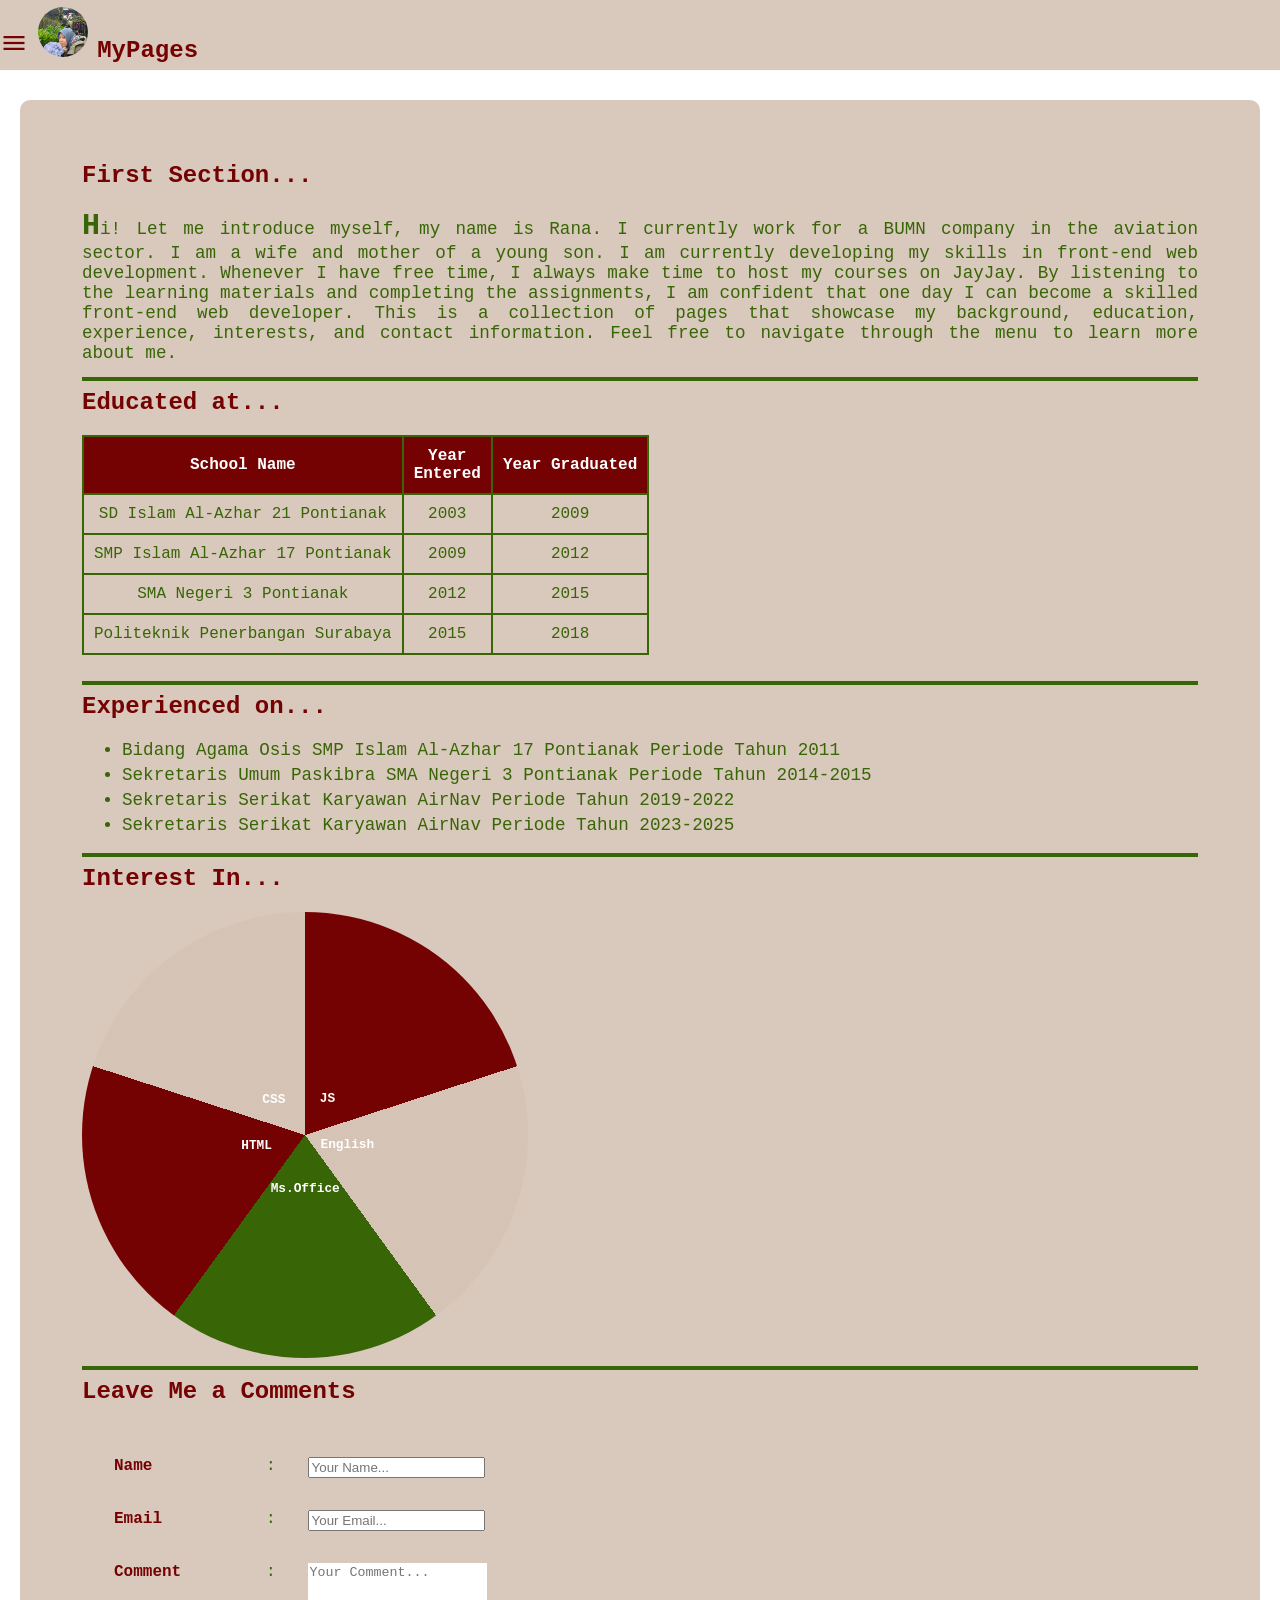
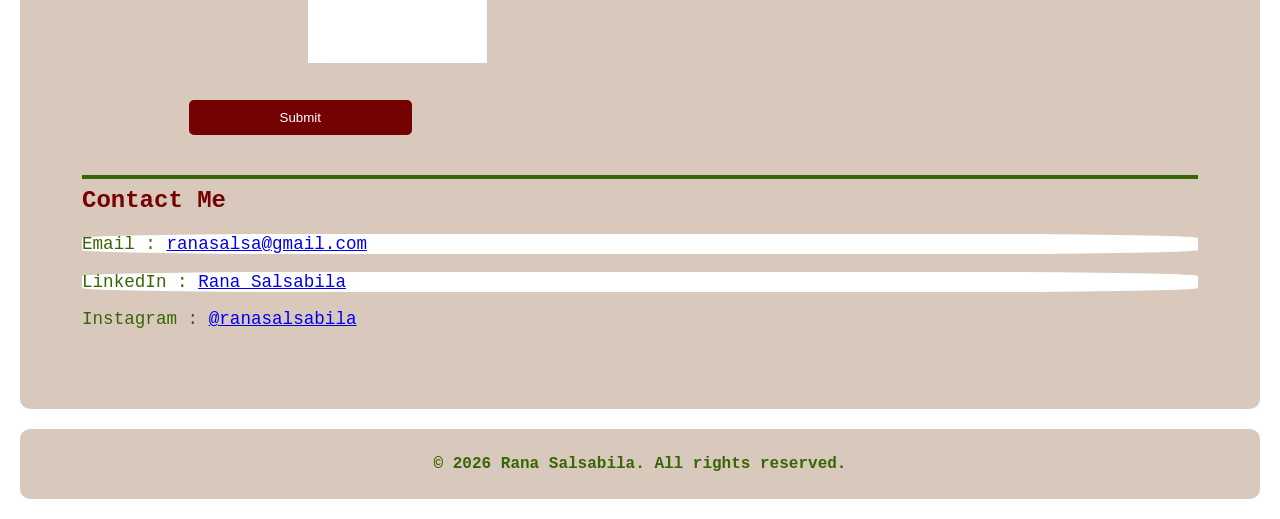
<file: index.html>
<!DOCTYPE html>
<html lang="en">
<head>
    <meta charset="UTF-8">
    <meta name="viewport" content="width=device-width, initial-scale=1.0">
    <title>My Pages with Flexbox</title>
    <link rel="stylesheet" href="CSS/styles.css">
    <link rel="stylesheet" href="https://fonts.googleapis.com/css2?family=Material+Symbols+Outlined:opsz,wght,FILL,GRAD@20..48,100..700,0..1,-50..200" />
</head>
<body>
    <nav id="sidebar">
        <div class="logo">
            <span class="material-symbols-outlined">menu</span>
            <img src="image/rana.jpeg"class="logo-image">
            <span class="logo-text">MyPages</span>
        </div>
        <div class="sidebar">
            <div class="logo">
                <span class="material-symbols-outlined">menu</span>
                <img src="image/rana.jpeg"class="logo-image">
                <span class="logo-text">MyPages</span>
            </div>
            <div class="sidebar-content">
                <ul class="list">
                    <li class="list">
                        <a href="#About" class="nav-link">
                            <span class="material-symbols-outlined">face_2</span>
                            <span class="link-text">About</span>
                        </a>
                    </li>
                    <li class="list">
                        <a href="#Education" class="nav-link">
                            <span class="material-symbols-outlined">school</span>
                            <span class="link-text">Education</span>
                        </a>
                    </li>
                    <li class="list">
                        <a href="#Experience" class="nav-link">
                            <span class="material-symbols-outlined">work</span>
                            <span class="link-text">Experience</span>
                        </a>
                    </li>
                    <li class="list">   
                        <a href="#Interests" class="nav-link">
                            <span class="material-symbols-outlined">favorite</span>
                            <span class="link-text">Interests</span>
                        </a>
                    </li>
                    <li class="list">
                        <a href="#Comments" class="nav-link">
                            <span class="material-symbols-outlined">comment</span>
                            <span class="link-text">Comments</span>
                        </a>
                    </li>
                    <li class="list">
                        <a href="#Contact" class="nav-link">
                            <span class="material-symbols-outlined">contact_mail</span>
                            <span class="link-text">Contact</span>
                        </a>
                    </li>   
                </ul>
            </div>
        </div>  
    </nav>
    <main>
        <section id="About">
            <h2>First Section...</h2>
            <p class="about">Hi! Let me introduce myself, my name is Rana. I currently work for a BUMN company in the aviation sector. I am a wife and mother of a young son. I am currently developing my skills in front-end web development.
                Whenever I have free time, I always make time to host my courses on JayJay. By listening to the learning materials and completing the assignments, I am confident that one day I can become a skilled front-end web developer.
                This is a collection of pages that showcase my background, education, experience, interests, and contact information. Feel free to navigate through the menu to learn more about me.</p>
        </section>
    <hr>
        <section id="Education">
            <h2>Educated at...</h2>
            <table border="1" class="table-1">
                <th>School Name</th>
                <th>Year Entered</th>
                <th>Year Graduated</th>
                <tr>
                    <td>SD Islam Al-Azhar 21 Pontianak</td>
                    <td>2003</td>
                    <td>2009</td>
                </tr>
                <tr>
                    <td>SMP Islam Al-Azhar 17 Pontianak</td>
                    <td>2009</td>
                    <td>2012</td>
                </tr>
                <tr>
                    <td>SMA Negeri 3 Pontianak</td>
                    <td>2012</td>      
                    <td>2015</td>
                </tr>
                <tr>
                    <td>Politeknik Penerbangan Surabaya</td>
                    <td>2015</td>
                    <td>2018</td>
                </tr>       
            </table>
        </section>
    </br>
    <hr>
        <section id="Experience">
            <h2>Experienced on...</h2>
            <ul>
                <li>Bidang Agama Osis SMP Islam Al-Azhar 17 Pontianak Periode Tahun 2011</li>
                <li>Sekretaris Umum Paskibra SMA Negeri 3 Pontianak Periode Tahun 2014-2015</li>
                <li>Sekretaris Serikat Karyawan AirNav Periode Tahun 2019-2022</li>
                <li>Sekretaris Serikat Karyawan AirNav Periode Tahun 2023-2025</li>
            </ul>
        </section>
    <hr>
        <section id="Interests">
            <h2>Interest In...</h2>
            <div class="pie-chart">
                <div class="label l1"><span>English</span></div>
                <div class="label l2"><span>Ms.Office</span></div>
                <div class="label l3"><span>HTML</span></div>
                <div class="label l4"><span>CSS</span></div>
                <div class="label l5"><span>JS</span></div>
            </div>
        </section>
    <hr>
        <section id="Comments">
            <h2>Leave Me a Comments</h2>
            <div class="message-wrapper">
                <form id="formComment">
                <table border="1" class="table-2">
                    <tbody>
                        <tr>
                            <td>Name</td>
                            <td>:</td>
                            <td><input type="text" id="name" placeholder="Your Name..." required></td>
                        </tr>
                        <tr>
                            <td>Email</td>
                            <td>:</td>
                            <td><input type="email" id="email" placeholder="Your Email..." required></td>
                        </tr>
                        <tr>
                            <td>Comment</td>
                            <td>:</td>
                            <td><textarea id="comment" placeholder="Your Comment..." required></textarea></td>
                        </tr>
                        <tr>
                            <td colspan="3" style="text-align: center;">
                                <button type="submit" id="submit-btn">Submit</button>
                            </td>
                        </tr>
                    </tbody>
                </table>
                </form>
            <div id="outputMessage" class="output-container"></div>
            </div>
        </section>
    <hr>
        <section id="Contact">
            <h2>Contact Me</h2>
                <div>
                    <p>Email : <a href="mailto:ranasalsa@gmail.com">ranasalsa@gmail.com</a></p>
                    <p>LinkedIn : <a href="https://www.linkedin.com/in/ranasalsabila/">Rana Salsabila</a></p>
                </div>
                    <p>Instagram : <a href="https://www.instagram.com/ranasalsabila/">@ranasalsabila</a>
        </section>
    </main>
    <footer class="footer">
        <p>&copy; 2026 Rana Salsabila. All rights reserved.</p>
    </footer>
</div>
<script src="JS/node.js"></script>
</body>
</html>
</file>
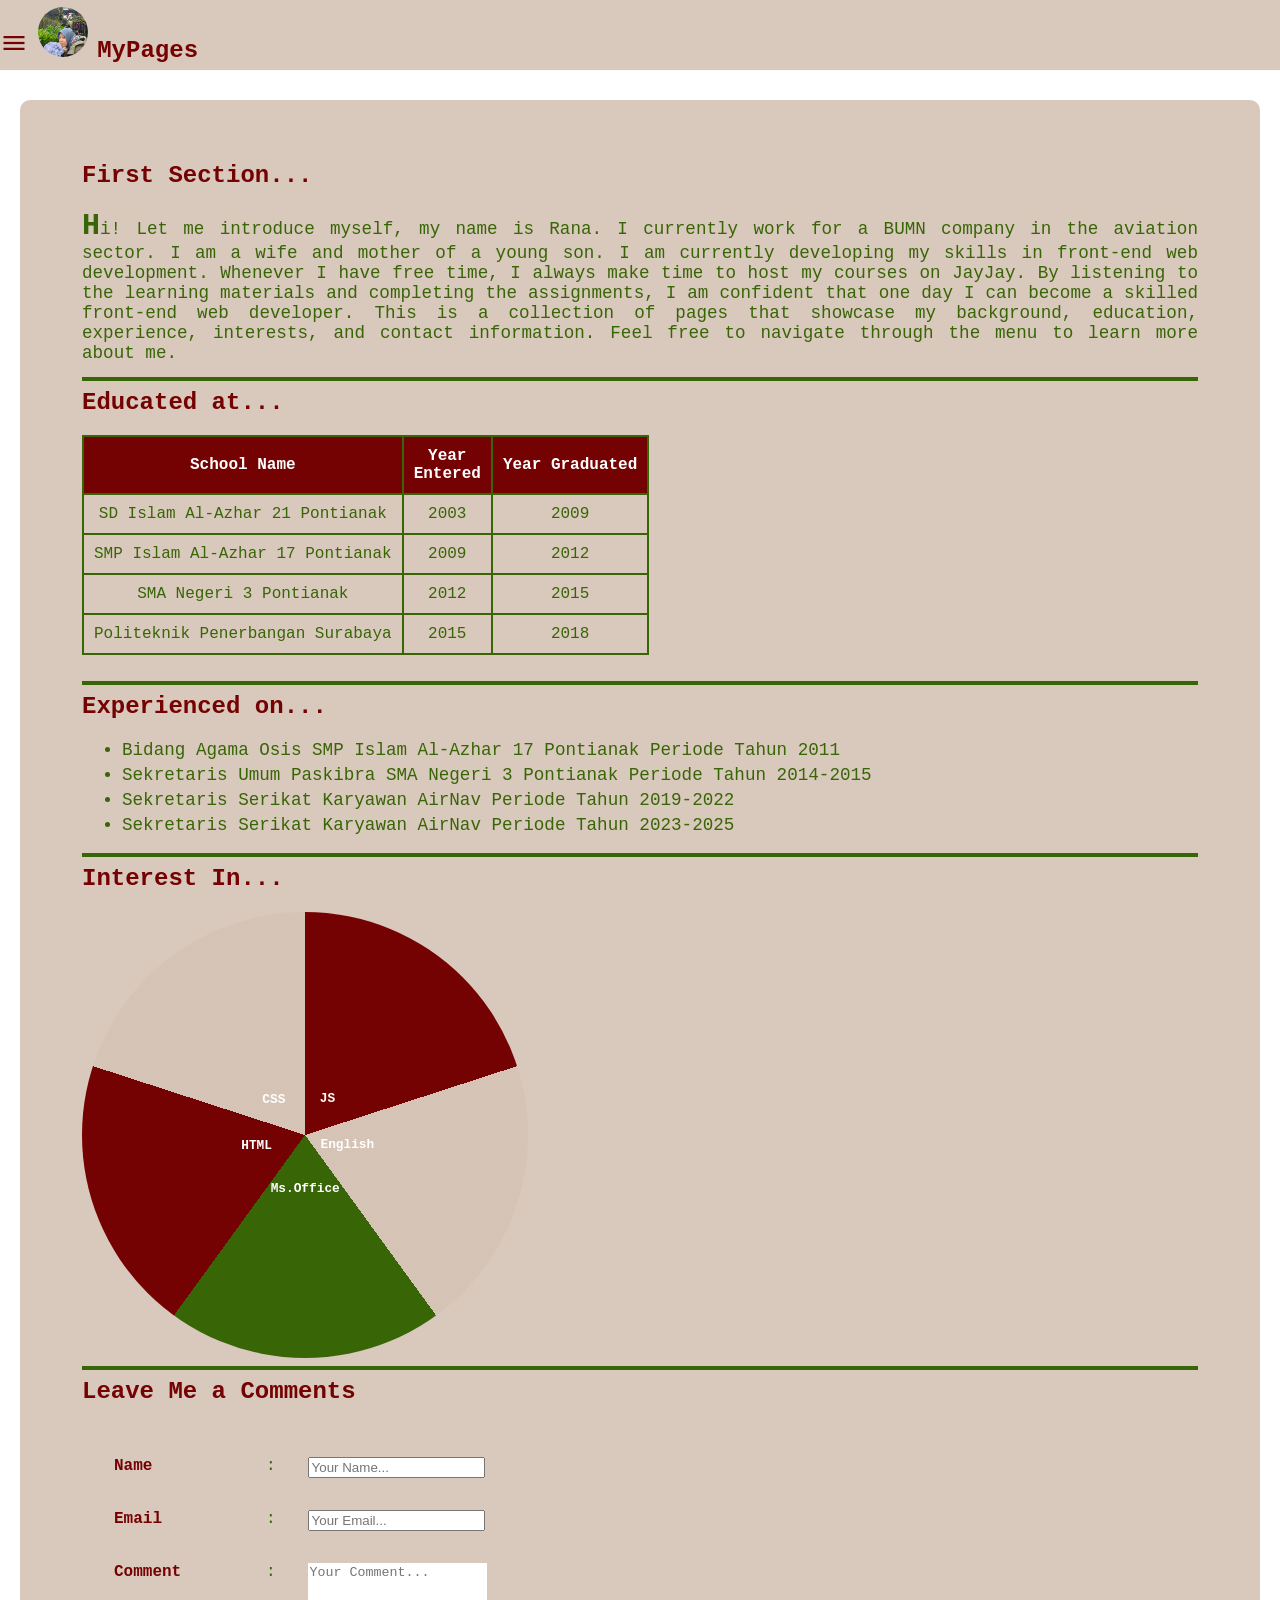
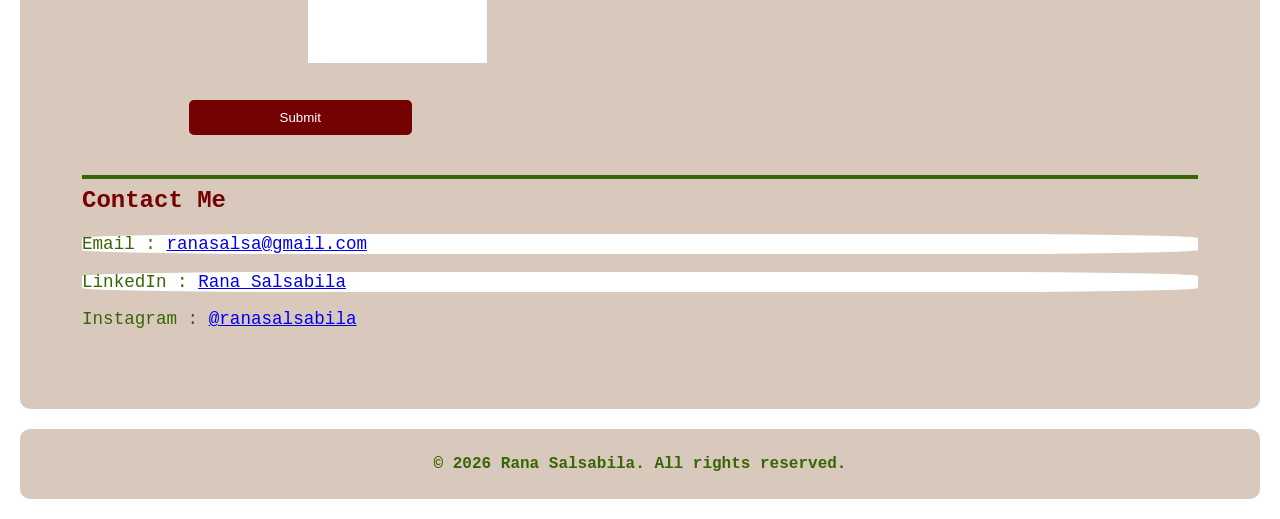
<file: index2.html>
<!DOCTYPE html>
<html lang="en">
<head>
    <meta charset="UTF-8">
    <meta name="viewport" content="width=device-width, initial-scale=1.0">
    <title>My Pages with Flexbox</title>
    <link rel="stylesheet" href="CSS/styles2.css">
    <link rel="stylesheet" href="https://fonts.googleapis.com/css2?family=Material+Symbols+Outlined:opsz,wght,FILL,GRAD@20..48,100..700,0..1,-50..200" />
</head>
<body>
    <nav id="sidebar">
        <div class="logo">
            <span class="material-symbols-outlined">menu</span>
            <img src="image/rana.jpeg"class="logo-image">
            <span class="logo-text">MyPages</span>
        </div>
        <div class="sidebar">
            <div class="logo">
                <span class="material-symbols-outlined">menu</span>
                <img src="image/rana.jpeg"class="logo-image">
                <span class="logo-text">MyPages</span>
            </div>
            <div class="sidebar-content">
                <ul class="list">
                    <li class="list">
                        <a href="#About" class="nav-link">
                            <span class="material-symbols-outlined">face_2</span>
                            <span class="link-text">About</span>
                        </a>
                    </li>
                    <li class="list">
                        <a href="#Education" class="nav-link">
                            <span class="material-symbols-outlined">school</span>
                            <span class="link-text">Education</span>
                        </a>
                    </li>
                    <li class="list">
                        <a href="#Experience" class="nav-link">
                            <span class="material-symbols-outlined">work</span>
                            <span class="link-text">Experience</span>
                        </a>
                    </li>
                    <li class="list">   
                        <a href="#Interests" class="nav-link">
                            <span class="material-symbols-outlined">favorite</span>
                            <span class="link-text">Interests</span>
                        </a>
                    </li>
                    <li class="list">
                        <a href="#Comments" class="nav-link">
                            <span class="material-symbols-outlined">comment</span>
                            <span class="link-text">Comments</span>
                        </a>
                    </li>
                    <li class="list">
                        <a href="#Contact" class="nav-link">
                            <span class="material-symbols-outlined">contact_mail</span>
                            <span class="link-text">Contact</span>
                        </a>
                    </li>   
                </ul>
            </div>
        </div>  
    </nav>
    <section class="overlay">
    </section>
    <main>
        <section id="About">
            <h2>First Section...</h2>
            <p class="about">Hi! Let me introduce myself, my name is Rana. I currently work for a BUMN company in the aviation sector. I am a wife and mother of a young son. I am currently developing my skills in front-end web development.
                Whenever I have free time, I always make time to host my courses on JayJay. By listening to the learning materials and completing the assignments, I am confident that one day I can become a skilled front-end web developer.
                This is a collection of pages that showcase my background, education, experience, interests, and contact information. Feel free to navigate through the menu to learn more about me.</p>
        </section>
    <hr>
        <section id="Education">
            <h2>Educated at...</h2>
            <table border="1" class="table-1">
                <th>School Name</th>
                <th>Year Entered</th>
                <th>Year Graduated</th>
                <tr>
                    <td>SD Islam Al-Azhar 21 Pontianak</td>
                    <td>2003</td>
                    <td>2009</td>
                </tr>
                <tr>
                    <td>SMP Islam Al-Azhar 17 Pontianak</td>
                    <td>2009</td>
                    <td>2012</td>
                </tr>
                <tr>
                    <td>SMA Negeri 3 Pontianak</td>
                    <td>2012</td>      
                    <td>2015</td>
                </tr>
                <tr>
                    <td>Politeknik Penerbangan Surabaya</td>
                    <td>2015</td>
                    <td>2018</td>
                </tr>       
            </table>
        </section>
    </br>
    <hr>
        <section id="Experience">
            <h2>Experienced on...</h2>
            <ul>
                <li>Bidang Agama Osis SMP Islam Al-Azhar 17 Pontianak Periode Tahun 2011</li>
                <li>Sekretaris Umum Paskibra SMA Negeri 3 Pontianak Periode Tahun 2014-2015</li>
                <li>Sekretaris Serikat Karyawan AirNav Periode Tahun 2019-2022</li>
                <li>Sekretaris Serikat Karyawan AirNav Periode Tahun 2023-2025</li>
            </ul>
        </section>
    <hr>
        <section id="Interests">
            <h2>Interest In...</h2>
            <div class="pie-chart">
                <div class="label l1"><span>English</span></div>
                <div class="label l2"><span>Ms.Office</span></div>
                <div class="label l3"><span>HTML</span></div>
                <div class="label l4"><span>CSS</span></div>
                <div class="label l5"><span>JS</span></div>
            </div>
        </section>
    <hr>
        <section id="Comments">
            <h2>Leave Me a Comments</h2>
            <div class="message-wrapper">
                <form id="formComment">
                <table border="1" class="table-2">
                    <tbody>
                        <tr>
                            <td>Name</td>
                            <td>:</td>
                            <td><input type="text" id="name" placeholder="Your Name..." required></td>
                        </tr>
                        <tr>
                            <td>Email</td>
                            <td>:</td>
                            <td><input type="email" id="email" placeholder="Your Email..." required></td>
                        </tr>
                        <tr>
                            <td>Comment</td>
                            <td>:</td>
                            <td><textarea id="comment" placeholder="Your Comment..." required></textarea></td>
                        </tr>
                        <tr>
                            <td colspan="3" style="text-align: center;">
                                <button type="submit" id="submit-btn">Submit</button>
                            </td>
                        </tr>
                    </tbody>
                </table>
                </form>
            <div id="outputMessage" class="output-container"></div>
            </div>
        </section>
    <hr>
        <section id="Contact">
            <h2>Contact Me</h2>
                <div>
                    <p>Email : <a href="mailto:ranasalsa@gmail.com">ranasalsa@gmail.com</a></p>
                    <p>LinkedIn : <a href="https://www.linkedin.com/in/ranasalsabila/">Rana Salsabila</a></p>
                </div>
                    <p>Instagram : <a href="https://www.instagram.com/ranasalsabila/">@ranasalsabila</a>
        </section>
    </main>
    <footer class="footer">
        <p>&copy; 2026 Rana Salsabila. All rights reserved.</p>
    </footer>
</div>
<script src="JS/node.js"></script>
</body>
</html>
</file>
<file: CSS/styles.css>
html {
    scroll-behavior: smooth;
}
:root {
    --red: #750202;
    --brown: #d5c3b5e7;
    --green: #386505;
}
* {
    box-sizing: border-box;
}
body {
    font-family: 'Courier New', Courier, monospace;
    background-image: url(https://img.freepik.com/free-vector/beige-leafy-watercolor-background-vector_53876-136491.jpg?semt=ais_user_personalization&w=740&q=80);
    background-size: cover;
    background-attachment: fixed;
    background-position: center;
    margin: 0;
    padding: 20px;
}
@keyframes fadeInUp {
    from {
        opacity: 0;
        transform: translateY(20px);
    }
    to {
        opacity: 1;
        transform: translateY(0);
    }
}
nav {
    position: fixed;
    top: 0;
    left: 0;
    z-index: 999;
    width: 100%;
    height: 70px;
    display: flex;
    align-items: center;
    background-color: var(--brown);
    box-shadow: 0 0 1px rgba(0, 0, 0, 0.1);
}
nav.logo {
    display: flex;
    align-items: center;
    gap: 10px;
}
nav .logo .material-symbols-outlined {
    font-size: 28px;
    color: var(--red);
    cursor: pointer;
}
.logo .logo-image {
    width: 50px;
    height: 50px;
    border-radius: 50%;
    object-fit: cover;
    }
.logo .logo-text {
    font-size: 24px;
    font-weight: bold;
    color: var(--red);
}
nav .sidebar {
    position: fixed;
    top: 0;
    left: -100%;
    width: 260px;
    height: 100%;
    background-color: var(--brown);
    box-shadow: 0 5px 1px rgba(0, 0, 0, 0.1);
    transition: all 0.5s ease;
    padding: 20px 0;
}
nav.open .sidebar {
    left: 0;
}
.sidebar .sidebar-content {
    padding: 30px 16px;
    display: flex;
    height: 100%;
    flex-direction: column;
    justify-content: space-between;
}
.sidebar-content .list {
    list-style: none; 
}
.list .nav-link {
    display: flex;
    align-items: center;
    padding: 14px 12px;
    border-radius: 8px;
    text-decoration: none;
}
.nav-link .material-symbols-outlined {
    margin-right: 14px;
    font-size: 20px;
    color: var(--red);
}
.nav-link .link-text {
    font-size: 16px;
    color: var(--red);
    font-weight: bold;
}
.nav-link:hover {
    background-color: var(--red);
}
.nav-link:hover .material-symbols-outlined {
    color: white;
}
.nav-link:hover .link-text {
    color: white;
}
main {
    background-color: var(--brown);
    padding: 5%;
    border-radius: 10px;
    margin: 80px auto 0 auto;
    flex: 1;
}
main h2 {
    color: var(--red);
    margin-top: 0;
}
main p {
    color: var(--green);
    font-size: 1.1em;
    font-weight: lighter;
}
.body.collapsed main{
    margin-left: 12%;
}
.about::first-letter {
    font-size: 30px;
    font-weight: bold;
}
.about {
    text-align: justify;
    overflow: scroll;
    height: 150px;
    width: auto;
}
.table-1 {
    width: 100%;
    border-collapse: collapse;
    margin-top: 10px;
    position: relative;
    display: block;
    overflow-x: auto;
}
.table-1 {
    border: none;
    border-width: 1px;
}
.table-1 th, .table-1 td {
    border: 2px solid var(--green);
    padding: 10px;
    text-align: center;
}
.table-1 th {
    background-color: var(--red);
    color: white;
}
td {
    color: var(--green);
}
main ul {
    color: var(--green);
    font-size: 1.1em;
    margin-top: 10px;
}
main ul li {
    margin-bottom: 5px;
}
div>p {
    background-color: white;
    color: var(--green);
    border-radius: 20%;
}
@keyframes rotate {
    from {transform: rotate(0deg);}
    to {transform: rotate(360deg);}
}
.pie-chart {
    position: relative;
    height: 20%;
    width: 40%;
    border-radius: 50%;
    aspect-ratio: 1 / 1;
    animation-name: rotate;
    animation-duration: 15s;
    animation-iteration-count: infinite;
    background-image: conic-gradient(
        var(--red) 0deg 72deg,
        var(--brown) 72deg 144deg,
        var(--green) 144deg 216deg,
        var(--red) 216deg 288deg,
        var(--brown) 288deg 360deg
    );
}
.label {
    position: absolute;
    top: 50%;
    left: 50%;
    color: white;
    transform-origin: center;
}
.label span {
    display: inline-block;
    transform: translate(-50%, -50%);
    font-size: 80%;
    font-weight: bold;
}
.l1 {transform: rotate(10deg) translate(80%) rotate(-10deg);}
.l2 {transform: rotate(90deg) translate(75%) rotate(-90deg);}
.l3 {transform: rotate(170deg) translate(160%) rotate(-170deg);}
.l4 {transform: rotate(230deg) translate(210%) rotate(-230deg);}
.l5 {transform: rotate(300deg) translate(290%) rotate(-300deg);}
.message-wrapper {
    display: flex;
    gap: 30px;
    align-items: flex-start;
    flex-direction: column;
}
.table-2, .table-2 td, .table-2 textarea, .table-2 tr {
    border: none;
    width: 100%;
}
.table-2, .table-2 td {
    padding: 15px;
    vertical-align: top;
}
.table-2 td:first-child {
    width: 150px;
    font-weight: bold;
    color: var(--red);
    text-align: left;
}
td:nth-child(2) {
    color: var(--green);
    text-align: center;
    width: 20px;
}
.table-2 td:last-child {
    width: auto;
    text-align: left;
}
.table-2 textarea {
    width: 100%;
    height: 100px;
    resize: none;
}
#submit-btn {
    background-color: var(--red);
    color: white;
    border: none;
    width: 60%;
    padding: 10px 20px;
    border-radius: 5px;
    cursor: pointer;
}
.output-container {
    width: 100%;
    padding: 15px;
    border: 1px solid white;
    border-radius: 8px;
    display: none; 
    background-color: white;
}
#outputMessage {
    display: none;
}
.footer {
    background-color: var(--brown);
    color: var(--green);
    font-weight: bold;
    text-align: center;
    padding: 10px;
    border-radius: 10px;
    margin-top: 20px;
}

.col-1 {width: 8.33%;}
.col-2 {width: 16.66%;}
.col-3 {width: 25%;}
.col-4 {width: 33.33%;}
.col-5 {width: 41.66%;}
.col-6 {width: 50%;}
.col-7 {width: 58.33%;}
.col-8 {width: 66.66%;}
.col-9 {width: 75%;}
.col-10 {width: 83.33%;}
.col-11 {width: 91.66%;}
.col-12 {width: 100%;}
@media only screen and (max-width: 768px) {
    [class*="col-"] {
        width: 100%;}
        .table-2, .table-2 td, .table-2 textarea, .table-2 tr {
            display: block;
            width: 100%;
        }
        .table-2 td:nth-child(2) {
            display: none;
        }
    }
hr {
    color: var(--green);
    border-width: 2px;
    border-style: solid;
}
</file>
<file: CSS/styles2.css>
html {
    scroll-behavior: smooth;
}
:root {
    --red: #750202;
    --brown: #d5c3b5e7;
    --green: #386505;
}
* {
    box-sizing: border-box;
}
body {
    font-family: 'Courier New', Courier, monospace;
    background-image: url(https://img.freepik.com/free-vector/beige-leafy-watercolor-background-vector_53876-136491.jpg?semt=ais_user_personalization&w=740&q=80);
    background-size: cover;
    background-attachment: fixed;
    background-position: center;
    margin: 0;
    padding: 20px;
}
@keyframes fadeInUp {
    from {
        opacity: 0;
        transform: translateY(20px);
    }
    to {
        opacity: 1;
        transform: translateY(0);
    }
}
nav {
    position: fixed;
    top: 0;
    left: 0;
    z-index: 999;
    width: 100%;
    height: 70px;
    display: flex;
    align-items: center;
    background-color: var(--brown);
    box-shadow: 0 0 1px rgba(0, 0, 0, 0.1);
}
nav.logo {
    display: flex;
    align-items: center;
    gap: 10px;
}
nav .logo .material-symbols-outlined {
    font-size: 28px;
    color: var(--red);
    cursor: pointer;
}
.logo .logo-image {
    width: 50px;
    height: 50px;
    border-radius: 50%;
    object-fit: cover;
    }
.logo .logo-text {
    font-size: 24px;
    font-weight: bold;
    color: var(--red);
}
nav .sidebar {
    position: fixed;
    top: 0;
    left: -100%;
    width: 260px;
    height: 100%;
    background-color: var(--brown);
    box-shadow: 0 5px 1px rgba(0, 0, 0, 0.1);
    transition: all 0.5s ease;
    padding: 20px 0;
}
nav.open .sidebar {
    left: 0;
}
.sidebar .sidebar-content {
    padding: 30px 16px;
    display: flex;
    height: 100%;
    flex-direction: column;
    justify-content: space-between;
}
.sidebar-content .list {
    list-style: none; 
}
.list .nav-link {
    display: flex;
    align-items: center;
    padding: 14px 12px;
    border-radius: 8px;
    text-decoration: none;
}
.nav-link .material-symbols-outlined {
    margin-right: 14px;
    font-size: 20px;
    color: var(--red);
}
.nav-link .link-text {
    font-size: 16px;
    color: var(--red);
    font-weight: bold;
}
.nav-link:hover {
    background-color: var(--red);
}
.nav-link:hover .material-symbols-outlined {
    color: white;
}
.nav-link:hover .link-text {
    color: white;
}
main {
    background-color: var(--brown);
    padding: 5%;
    border-radius: 10px;
    margin: 80px auto 0 auto;
    flex: 1;
}
main h2 {
    color: var(--red);
    margin-top: 0;
}
main p {
    color: var(--green);
    font-size: 1.1em;
    font-weight: lighter;
}
.body.collapsed main{
    margin-left: 12%;
}
.about::first-letter {
    font-size: 30px;
    font-weight: bold;
}
.about {
    text-align: justify;
    overflow: scroll;
    height: 150px;
    width: auto;
}
.table-1 {
    width: 100%;
    border-collapse: collapse;
    margin-top: 10px;
    position: relative;
    display: block;
    overflow-x: auto;
}
.table-1 {
    border: none;
    border-width: 1px;
}
.table-1 th, .table-1 td {
    border: 2px solid var(--green);
    padding: 10px;
    text-align: center;
}
.table-1 th {
    background-color: var(--red);
    color: white;
}
td {
    color: var(--green);
}
main ul {
    color: var(--green);
    font-size: 1.1em;
    margin-top: 10px;
}
main ul li {
    margin-bottom: 5px;
}
div>p {
    background-color: white;
    color: var(--green);
    border-radius: 20%;
}
@keyframes rotate {
    from {transform: rotate(0deg);}
    to {transform: rotate(360deg);}
}
.pie-chart {
    position: relative;
    height: 20%;
    width: 40%;
    border-radius: 50%;
    aspect-ratio: 1 / 1;
    animation-name: rotate;
    animation-duration: 15s;
    animation-iteration-count: infinite;
    background-image: conic-gradient(
        var(--red) 0deg 72deg,
        var(--brown) 72deg 144deg,
        var(--green) 144deg 216deg,
        var(--red) 216deg 288deg,
        var(--brown) 288deg 360deg
    );
}
.label {
    position: absolute;
    top: 50%;
    left: 50%;
    color: white;
    transform-origin: center;
}
.label span {
    display: inline-block;
    transform: translate(-50%, -50%);
    font-size: 80%;
    font-weight: bold;
}
.l1 {transform: rotate(10deg) translate(80%) rotate(-10deg);}
.l2 {transform: rotate(90deg) translate(75%) rotate(-90deg);}
.l3 {transform: rotate(170deg) translate(160%) rotate(-170deg);}
.l4 {transform: rotate(230deg) translate(210%) rotate(-230deg);}
.l5 {transform: rotate(300deg) translate(290%) rotate(-300deg);}
.message-wrapper {
    display: flex;
    gap: 30px;
    align-items: flex-start;
    flex-direction: column;
}
.table-2, .table-2 td, .table-2 textarea, .table-2 tr {
    border: none;
    width: 100%;
}
.table-2, .table-2 td {
    padding: 15px;
    vertical-align: top;
}
.table-2 td:first-child {
    width: 150px;
    font-weight: bold;
    color: var(--red);
    text-align: left;
}
td:nth-child(2) {
    color: var(--green);
    text-align: center;
    width: 20px;
}
.table-2 td:last-child {
    width: auto;
    text-align: left;
}
.table-2 textarea {
    width: 100%;
    height: 100px;
    resize: none;
}
#submit-btn {
    background-color: var(--red);
    color: white;
    border: none;
    width: 60%;
    padding: 10px 20px;
    border-radius: 5px;
    cursor: pointer;
}
.output-container {
    width: 100%;
    padding: 15px;
    border: 1px solid white;
    border-radius: 8px;
    display: none; 
    background-color: white;
}
#outputMessage {
    display: none;
}
.footer {
    background-color: var(--brown);
    color: var(--green);
    font-weight: bold;
    text-align: center;
    padding: 10px;
    border-radius: 10px;
    margin-top: 20px;
}

.col-1 {width: 8.33%;}
.col-2 {width: 16.66%;}
.col-3 {width: 25%;}
.col-4 {width: 33.33%;}
.col-5 {width: 41.66%;}
.col-6 {width: 50%;}
.col-7 {width: 58.33%;}
.col-8 {width: 66.66%;}
.col-9 {width: 75%;}
.col-10 {width: 83.33%;}
.col-11 {width: 91.66%;}
.col-12 {width: 100%;}
@media only screen and (max-width: 768px) {
    [class*="col-"] {
        width: 100%;}
        .table-2, .table-2 td, .table-2 textarea, .table-2 tr {
            display: block;
            width: 100%;
        }
        .table-2 td:nth-child(2) {
            display: none;
        }
    }
hr {
    color: var(--green);
    border-width: 2px;
    border-style: solid;
}
</file>
